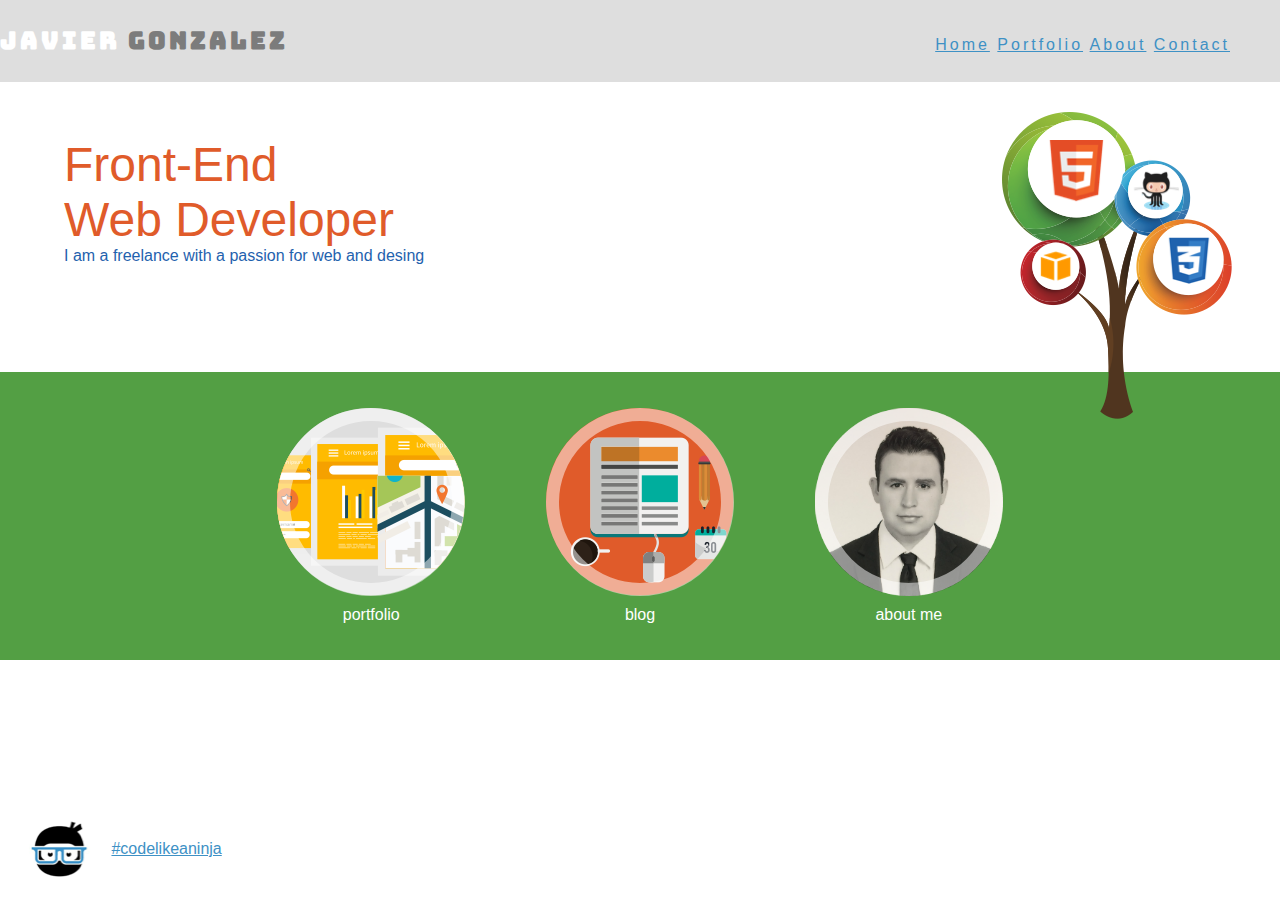
<file: Jumpstart/index.html>
<!DOCTYPE html>
<html>
   <head>
      <title>My Portfolio</title>
      <link href="https://fonts.googleapis.com/css?family=Nosifer" rel="stylesheet">
       <!--Poder usar Google Fonts -->
       <link href="https://fonts.googleapis.com/css?family=Bungee" rel="stylesheet">
       <!--Enlazar con main.css externo -->
      <link href = "css/main.css" rel = "stylesheet" type = "text/css" />
      
   </head>
   <body id="home">
      <header>
         <h2 class="logo">Javier <span class="lighter"> Gonzalez</span></h2><nav>
         <a href="index.html">Home</a>
         <a href="portfolio.html">Portfolio</a>
         <a href="about.html">About</a>
         <a href="contact.html">Contact</a>
        </nav>
      </header>
      <section id="banner">
         <h1>Front-End</h1>
         <h1>Web Developer</h1>
         <p>I am a freelance with a passion for web and desing</p>
         <img src="Imagenes/skills_tree.png">
      </section>
      <section id="call-to-action">
         <div class="button-container">
            <a>
               <div id="button-portfolio">
                  <div class="button-border"></div>
               </div>
               <p>portfolio</p>
            </a>
            <a>
               <div id="button-blogbutton">
                  <div class="button-border"></div>
               </div>
               <p>blog</p>
            </a>
            <a>
               <div id="button-aboutbtn">
                  <div class="button-border"></div>
               </div>
               <p>about me</p>
            </a>
         </div>
      </section>
      <footer>
         <div id="codelikeaninja">
            <img src="Imagenes/logo_codeninja.png" alt="Codeninja button">
            <a href="http://www.code-ninja.co" target="_blank">#codelikeaninja</a>
         </div>
         <div id="sociales">
            <a href="https://twitter.com/JavierGlez1400" target="_blank">
              <i class="fa fa-twitter fa-4x" aria-hidden="true"></i>
            </a>
            <a href="https://www.facebook.com/javierglez1400" target="_blank">
              <i class="fa fa-facebook-official fa-4x" aria-hidden="true"></i>
            </a>
            <a href="https://www.linkedin.com/in/javier-gonzalez-ruano-a44a23128/" target="_blank">
              <i class="fa fa-linkedin-square fa-4x" aria-hidden="true"></i>
            </a>
         </div>
      </footer>
   </body>
</html>
</file>
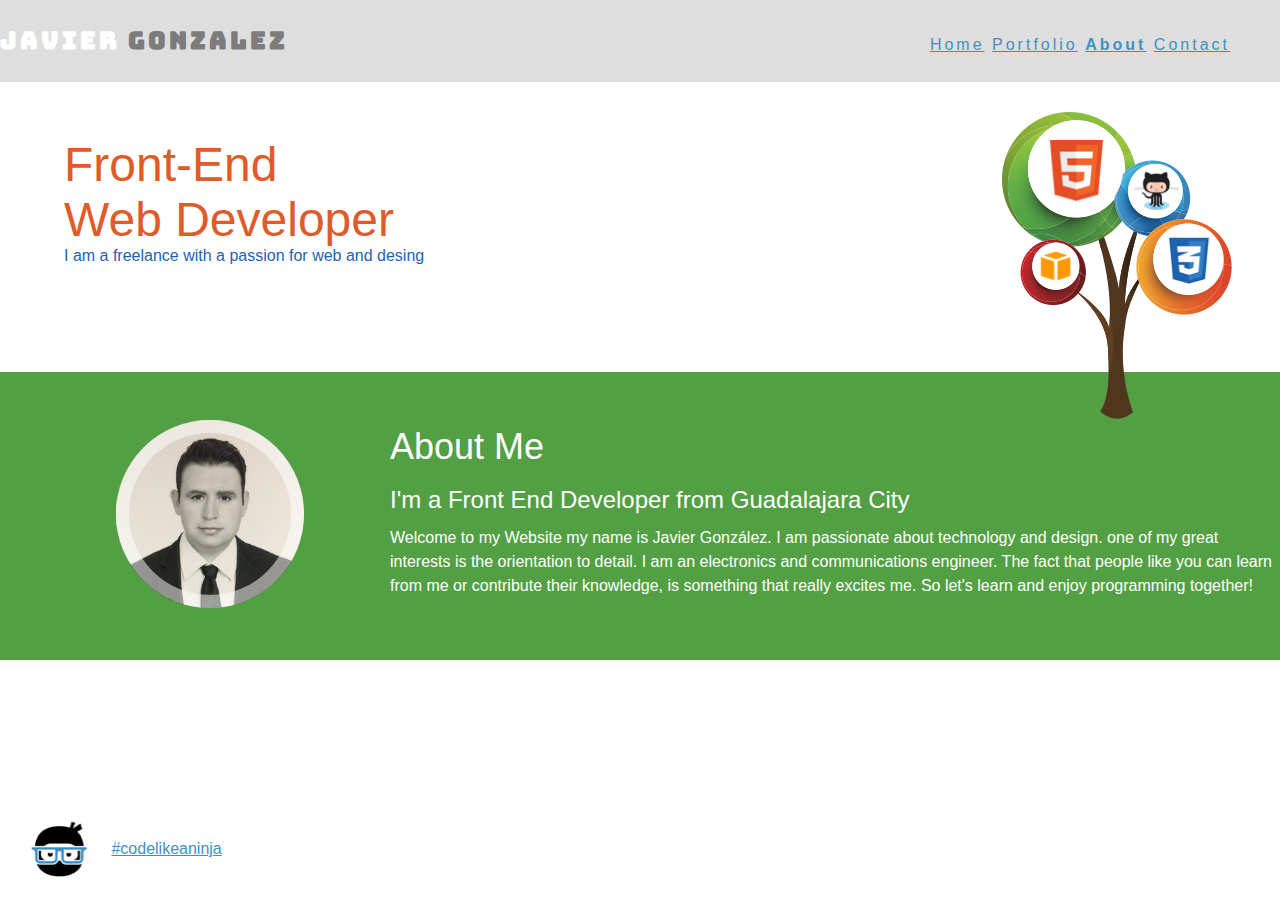
<file: Jumpstart/about.html>
<!DOCTYPE html>
<html>
   <head>
      <title>My Portfolio</title>
      <link href="https://fonts.googleapis.com/css?family=Nosifer" rel="stylesheet">
      <!--Poder usar Google Fonts -->
      <link href="https://fonts.googleapis.com/css?family=Bungee" rel="stylesheet">
      <!--Enlazar con main.css externo -->
      <link href = "css/main.css" rel = "stylesheet" type = "text/css" />
      
   </head>
   <body id="about">
      <header>
         <h2 class="logo">Javier <span class="lighter"> Gonzalez</span></h2><nav>
         <a href="index.html">Home</a>
         <a href="portfolio.html">Portfolio</a>
         <a href="about.html" class="active">About</a>
         <a href="contact.html">Contact</a>
       </nav>
      </header>
      <section id="banner">
         <h1>Front-End</h1>
         <h1>Web Developer</h1>
         <p>I am a freelance with a passion for web and desing</p>
         <img src="Imagenes/skills_tree.png">
      </section>
      <section id="call-to-action">
         <div class="content-container">
            <a>
               <div id="button-aboutbtn"><div class="button-border"></div></div>
            </a>
            <div class="textbox">
               <h2>About Me</h2>
               <h3>I'm a Front End Developer from Guadalajara City</h3>
               <p>
                  Welcome to my Website my name is Javier González.
                  I am passionate about technology and design.
                  one of my great interests is the orientation to detail.
                  I am an electronics and communications engineer.
                  The fact that people like you can learn from me or contribute their knowledge,
                  is something that really excites me. So let's learn and enjoy programming together!
               </p>
            </div>
         </div>
      </section>
      <footer>
         <div id="codelikeaninja">
            <img src="Imagenes/logo_codeninja.png" alt="Codeninja button">
            <a href="http://www.code-ninja.co" target="_blank">#codelikeaninja</a>
         </div>
         <div id="sociales">
            <a href="https://twitter.com/JavierGlez1400" target="_blank">
              <i class="fa fa-twitter fa-4x" aria-hidden="true"></i>
            </a>
            <a href="https://www.facebook.com/javierglez1400" target="_blank">
              <i class="fa fa-facebook-official fa-4x" aria-hidden="true"></i>
            </a>
            <a href="https://www.linkedin.com/in/javier-gonzalez-ruano-a44a23128/" target="_blank">
              <i class="fa fa-linkedin-square fa-4x" aria-hidden="true"></i>
            </a>
         </div>
      </footer>
   </body>
</html>
</file>
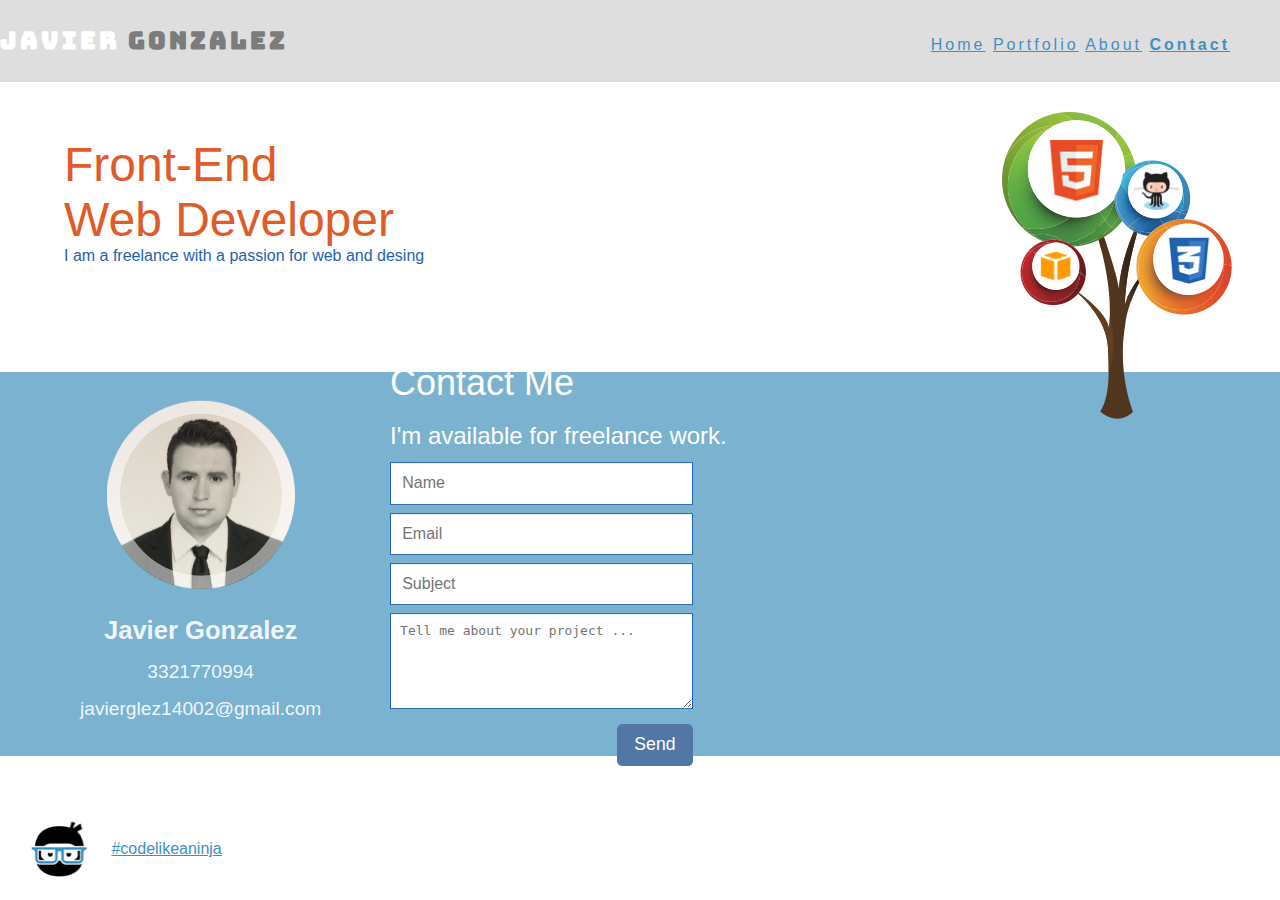
<file: Jumpstart/contact.html>
<!DOCTYPE html>
<html>
   <head>
      <title>My Portfolio</title>
      <link href="https://fonts.googleapis.com/css?family=Nosifer" rel="stylesheet">
      <!--Poder usar Google Fonts -->
      <link href="https://fonts.googleapis.com/css?family=Bungee" rel="stylesheet">
       <!--Enlazar con main.css externo -->
      <link href = "css/main.css" rel = "stylesheet" type = "text/css" />
      <link href = "css/form.css" rel = "stylesheet" type = "text/css" />
      
   </head>
   <body id="contact">
      <header>
         <h2 class="logo">Javier <span class="lighter"> Gonzalez</span></h2><nav>
         <a href="index.html">Home</a>
         <a href="portfolio.html">Portfolio</a>
         <a href="about.html">About</a>
         <a href="contact.html" class="active">Contact</a>
        </nav>
      </header>
      <section id="banner">
         <h1>Front-End</h1>
         <h1>Web Developer</h1>
         <p>I am a freelance with a passion for web and desing</p>
         <img src="Imagenes/skills_tree.png">
      </section>
      <section id="call-to-action">
         <div class="content-container">
           <div class="contact-info">
				     <a>
					<div id="button-aboutbtn"><div class="button-border"></div></div>
				     </a>
             <h3>Javier Gonzalez</h3>
 				     <p>3321770994 <i class="fa fa-whatsapp fa-2x" aria-hidden="true"></i></p>
 				     <p><i class="fa fa-envelope" aria-hidden="true"></i> javierglez14002@gmail.com </p>
           </div>
         <div class="textbox">
              <h2>Contact Me</h2>
        <h3>I'm available for freelance work.</h3>
        <form action="http://formspree.io/javierglez14002@gmail.com" method="POST">
         <p><input type="text" name="name" placeholder="Name" ></p>
         <p><input type="email" name="email" placeholder="Email" ></p>
         <p><input type="text" name="subject" placeholder="Subject" ></p>
         <p><textarea name="message" placeholder="Tell me about your project ..." rows="5"></textarea></p>
         <button type="submit" class="fa-button">
           <i class="fa fa-paper-plane fa-lg" aria-hidden="true"></i> Send
        </button>
         </form>
         </div>
    </div>
  </section>
      <footer>
         <div id="codelikeaninja">
            <img src="Imagenes/logo_codeninja.png" alt="Codeninja button">
            <a href="http://www.code-ninja.co" target="_blank">#codelikeaninja</a>
         </div>
         <div id="sociales">
            <a href="https://twitter.com/JavierGlez1400" target="_blank">
              <i class="fa fa-twitter fa-4x" aria-hidden="true"></i>
            </a>
            <a href="https://www.facebook.com/javierglez1400" target="_blank">
              <i class="fa fa-facebook-official fa-4x" aria-hidden="true"></i>
            </a>
            <a href="https://www.linkedin.com/in/javier-gonzalez-ruano-a44a23128/" target="_blank">
              <i class="fa fa-linkedin-square fa-4x" aria-hidden="true"></i>
            </a>
         </div>
      </footer>
   </body>
</html>
</file>
<file: Jumpstart/css/main.css>
:root {
--green: #539F44;
--blue-primary: #1F62AE;
--blue-secondary: #3E91C5;
--light-grey: #DEDEDE;
--dark-grey: #4D4D4D;
--white: #FFFFFF;
--orange:#E05B2A;
--medium-grey:#7C7C7C;
--linkedin-blue:#007BB6;
--facebook-blue:#3B5998;
--twiter-blue: #00ACED;
--background-blue: #7BB2CF;
--button-blue: #5377A4;
}
* {
margin: 0;
padding: 0;
box-sizing: border-box;
}
body {
margin: 0;
}
header{
font-family: Impact,'Franklin Gothic Medium', Arial, sans-serif; /*Tipo de fuente*/
background-color:var(--light-grey);
letter-spacing: 3px; /* Espaciado entre letras*/
width: 100%;
top: 0;
left: 0;
margin: 0;
height: 82px;
position: fixed;
z-index: 5;
}
h1 {
color: var(--orange);
font-family: "Candara", "Optima", Times, sans-serif;
}
h2 {
color: var(--dark-grey);
margin:0;
}
nav{
display: inline-block;
width: 50%;
vertical-align: middle;
text-align: right;
padding-right: 3.125em; /* 50px */
font-family: "Geneva", Tahoma, Arial, serif;
}
p{
color: var(--blue-primary);
}
a{
color:var(--blue-secondary);
}
footer{
height: 100px;
width: 100%;
position: fixed;
bottom: 0;
left: 0;
background-color: white;
z-index: 5;
}
.logo {
font-size: 1.5em; /* 24px/16 = 1.5em */
font-weight: bolder; /* Anchura del texto/* 24px/16 = 1.5em  */
text-transform: uppercase; /* Todos los caracteres a mayusculas  */
font-family: 'Bungee', cursive;
color: var(--white);
box-sizing: border-box;
display: inline-block;
line-height: 82px;
width: 50%;
}
.button-border {
border: 13px solid rgba(255,255,255,0.5);
border-radius: 94px;
height: 188px;
}
.fa-linkedin-square {
color: var(--linkedin-blue);
}
.fa-facebook-official{
color: var(--facebook-blue);
}
.fa-twitter {
color: var(--twiter-blue);
}
.lighter {
color: var(--medium-grey);
}
.active {
font-weight: 900;
}
#banner{
margin-top: 82px;
padding-top: 55px;
height: 290px;
}
#banner h1, #banner p {
margin-left: 64px; /* leave at px, so it is the always 64px */
font-family: "Helvetica Neue", Tahoma, Arial, serif;
}
#banner img {
	position: absolute;
	top: 7em; /* 112px */
	right: 3em /* 48px */
}
#banner h1 {
	font-size: 3em; /* 48px/16 = 3em */
	font-weight: 500;
}

#banner p {
	font-size: 1em; /* 16px/16 = 1em */
	font-weight: 400;
}
#call-to-action {
	background-color: var(--green);
	height: 18em; /* 288px */
	margin-bottom: 6.25em; /* 100px */
}
#call-to-action .button-container {
position: relative;
width: 100%;
text-align: center;
top: 50%;
transform: translateY(-50%);
}
#call-to-action a {
margin: 0 3%;
display: inline-block;
text-align: center;
}
#call-to-action a p {
	color: white;
	margin-top: 0.625em; /* 10px */
	font-family: "Helvetica Neue", Tahoma, Arial, serif;
}
#button-portfolio, #button-blogbutton, #button-aboutbtn{
width: 188px;
height: 188px;
background-repeat: no-repeat;
background-position: center;
}
#button-portfolio{
background-image: url("../Imagenes/btn_portfolio.png"); /* Agregamos el ../ para que acceda a las imagenes */
}
#button-blogbutton {
background-image: url("../Imagenes/btn_blog.png");
}
#button-aboutbtn {
background-image: url("../Imagenes/btn_aboutme.png");
}
#codelikeaninja{
display: inline-block;
width: 50%;
padding-left: 25px;
position: absolute;
top: 50%;
left: 0;
transform: translateY(-50%);
font-family: "Geneva", Tahoma, Arial, serif;
}
#codelikeaninja img{
vertical-align: middle;
margin-right: 0.75em; /* 12px */
}
#sociales{
display: inline-block;
width: 50%;
text-align: right;
padding-right: 2em; /* 32px */
position: absolute;
top: 50%;
right: 0;
transform: translateY(-50%);
}
#sociales .fa {
margin-left: 0.375em
}
/* Texto en pagina About Me */
#call-to-action .textbox {
position: absolute;
left: 390px;
top: 50%;
transform: translateY(-50%);
text-align: left;
}
#call-to-action .textbox h2 {
font-size: 2.25em;
}
#call-to-action .textbox h3 {
font-size: 1.5em; /* 24px */
}
#call-to-action .textbox p {
font-size: 1em; /* 16px */
line-height: 1.5em;
}
#call-to-action .textbox h2, #call-to-action .textbox h3, #call-to-action .textbox p {
color: white;
font-family: 'Lucida Grande', Verdana, sans-serif;
font-weight: 100;
margin-bottom: 0.5em;
}
#call-to-action .content-container {
position: relative;
width: 100%;
padding-left: 80px;
top: 50%;
transform: translateY(-50%);
text-align: left;
}
/*Para la pagina de contacto*/
#contact #call-to-action {
	background-color: var(--background-blue);
	height:
	24em;
}

#call-to-action .contact-info {
	display: inline-block;
	text-align: center;
}

#call-to-action .contact-info h3, #call-to-action .contact-info p {
	color: rgba(255,255,255, 0.9);  font-family: 'Lucida Grande', Verdana, sans-serif;
	line-height: 1.9em;
}

#call-to-action .contact-info h3 {
	font-size: 1.6em;  font-weight: 900;  margin-top: 0.5em;
}

#call-to-action .contact-info p {
	font-size: 1.2em;
}
</file>
<file: Jumpstart/css/form.css>
:root {
	--blue-primary: #1F62AE;
	--background-blue: #7BB2CF;
	--button-blue: #5377A4;
}

form {
	width: 90%;
}

input, textarea {
	font-size: 1em;
	padding: 0.7em;
	width: 100%;
	border: 1px solid var(--blue-primary);
}

.fa-button {
	color: white;
	font-size: 1.1em;
	background-color: var(--button-blue);
	padding: 0.6em 1em;
	border-radius: 0.3em;
	border: none;  cursor: pointer;
	float: right;
}

.fa-button:hover {
	color: var(--button-blue);
	font-size: 1.1em;
	background-color: red;
}
</file>
